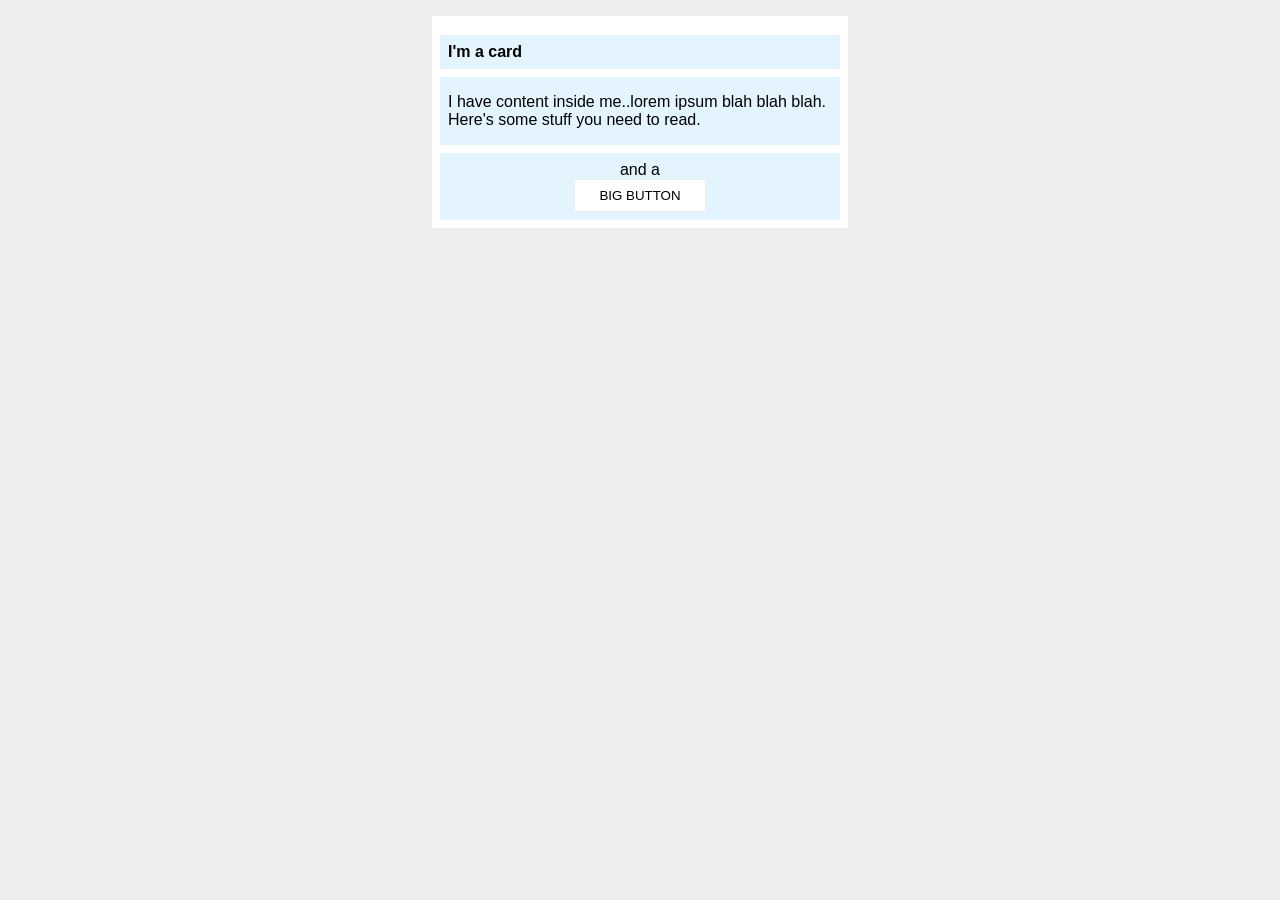
<file: foundations/block-and-inline/02-margin-and-padding-2/index.html>
<!doctype html>
<html lang="en">
  <head>
    <meta charset="UTF-8" />
    <meta http-equiv="X-UA-Compatible" content="IE=edge" />
    <meta name="viewport" content="width=device-width, initial-scale=1.0" />
    <title>Margin and Padding exercise 2</title>
    <link rel="stylesheet" href="style.css" />
  </head>
  <body>
    <div class="card">
      <h1 class="title">I'm a card</h1>
      <div class="content">
        I have content inside me..lorem ipsum blah blah blah. Here's some stuff
        you need to read.
      </div>
      <div class="button-container">and a <button>BIG BUTTON</button></div>
    </div>
  </body>
</html>
</file>
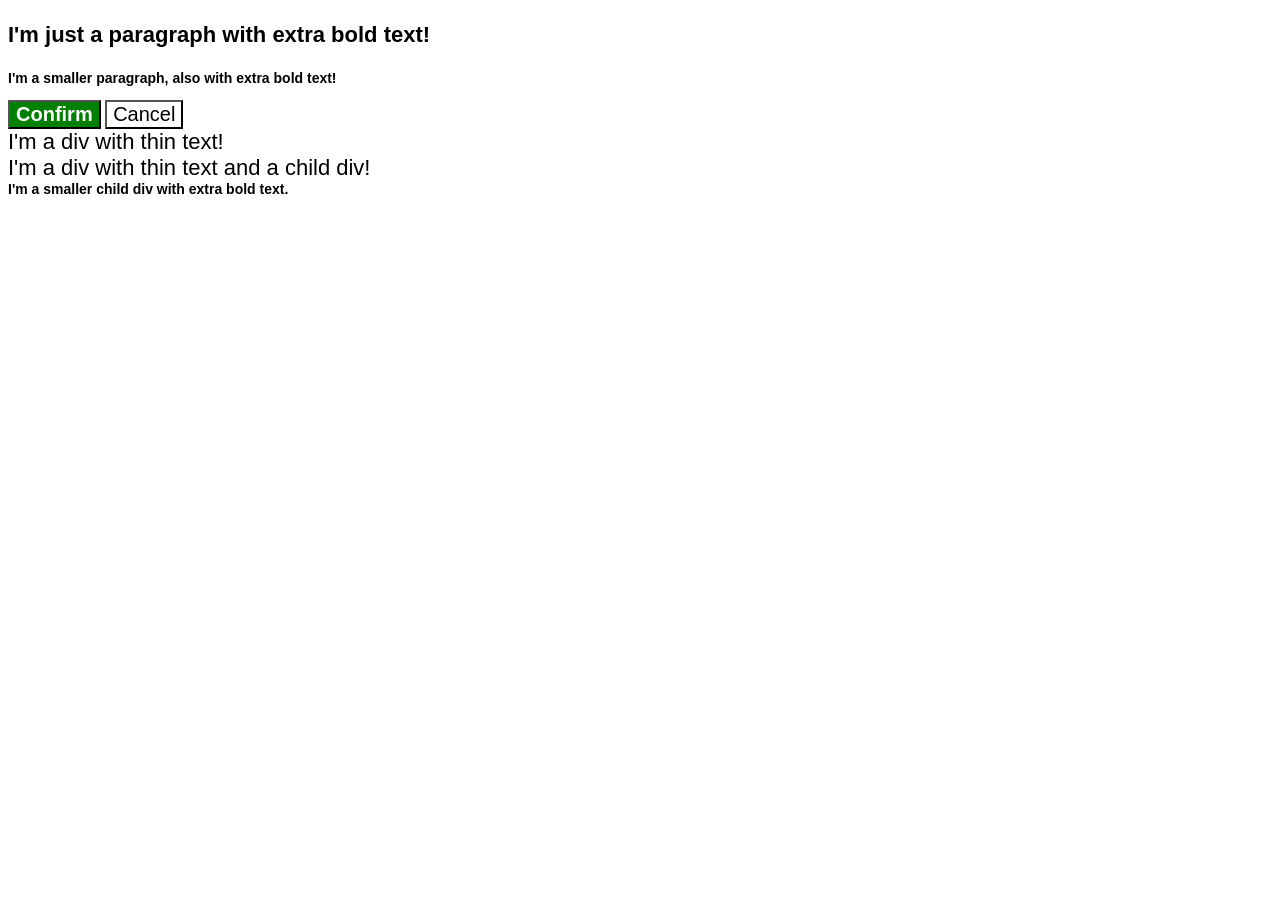
<file: foundations/cascade/01-cascade-fix/index.html>
<!doctype html>
<html lang="en">
  <head>
    <meta charset="UTF-8" />
    <meta http-equiv="X-UA-Compatible" content="IE=edge" />
    <meta name="viewport" content="width=device-width, initial-scale=1.0" />
    <title>Fix the Cascade</title>
    <link rel="stylesheet" href="style.css" />
  </head>
  <body>
    <p class="para">I'm just a paragraph with extra bold text!</p>
    <p class="para small-para">
      I'm a smaller paragraph, also with extra bold text!
    </p>

    <button id="confirm-button" class="button confirm">Confirm</button>
    <button id="cancel-button" class="button cancel">Cancel</button>

    <div class="text">I'm a div with thin text!</div>
    <div class="text">
      I'm a div with thin text and a child div!
      <div class="text child">
        I'm a smaller child div with extra bold text.
      </div>
    </div>
  </body>
</html>
</file>
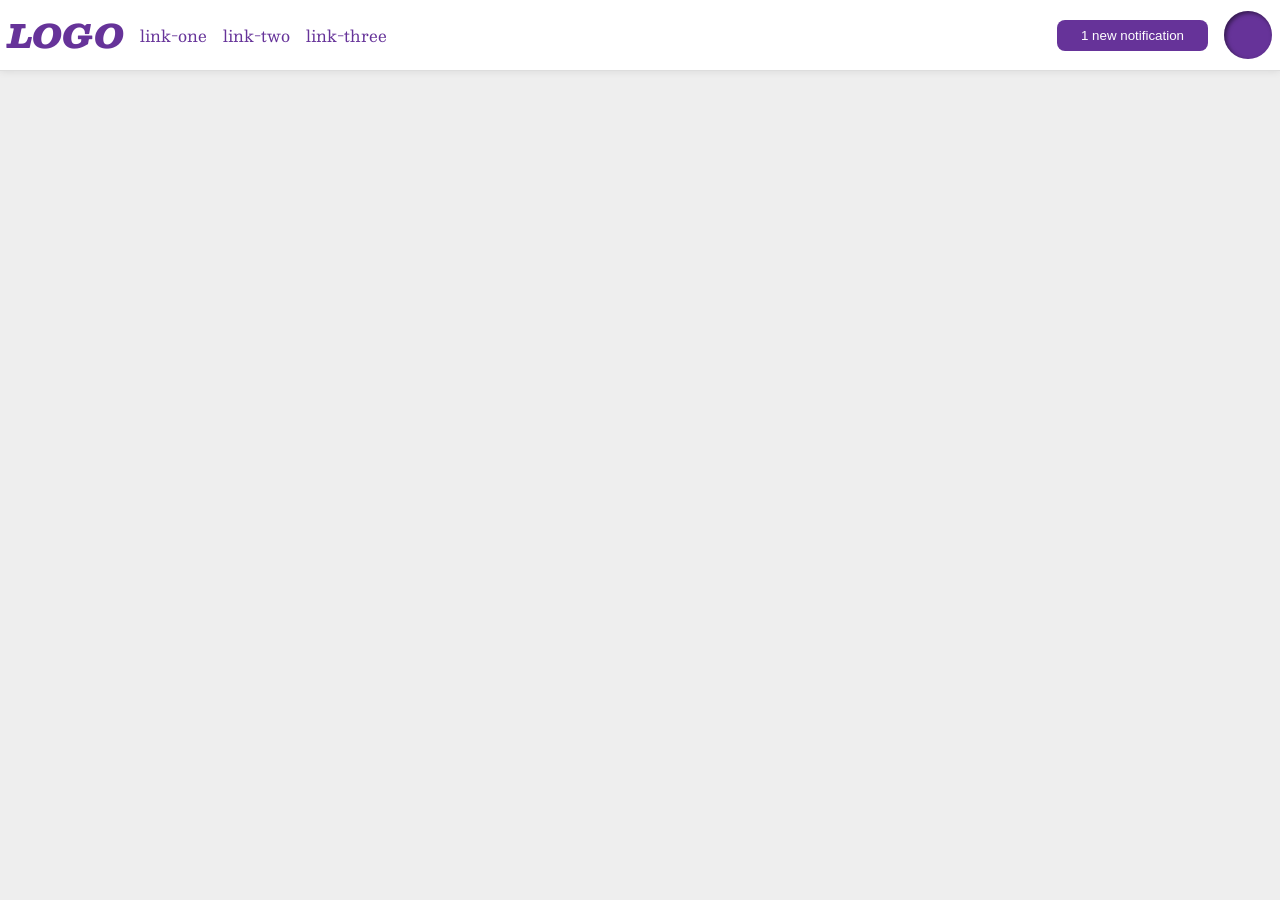
<file: foundations/flex/03-flex-header-2/index.html>
<!doctype html>
<html lang="en">
  <head>
    <meta charset="UTF-8" />
    <meta http-equiv="X-UA-Compatible" content="IE=edge" />
    <meta name="viewport" content="width=device-width, initial-scale=1.0" />
    <title>Flex Header 2</title>
    <link rel="stylesheet" href="style.css" />
  </head>
  <body>
    <div class="header">
      <div class="left">
        <div class="logo">LOGO</div>
        <ul class="links">
          <li><a href="https://google.com">link-one</a></li>
          <li><a href="https://google.com">link-two</a></li>
          <li><a href="https://google.com">link-three</a></li>
        </ul>
      </div>
      <div class="right">
        <button class="notifications">1 new notification</button>
        <div class="profile-image"></div>
      </div>
    </div>
  </body>
</html>
</file>
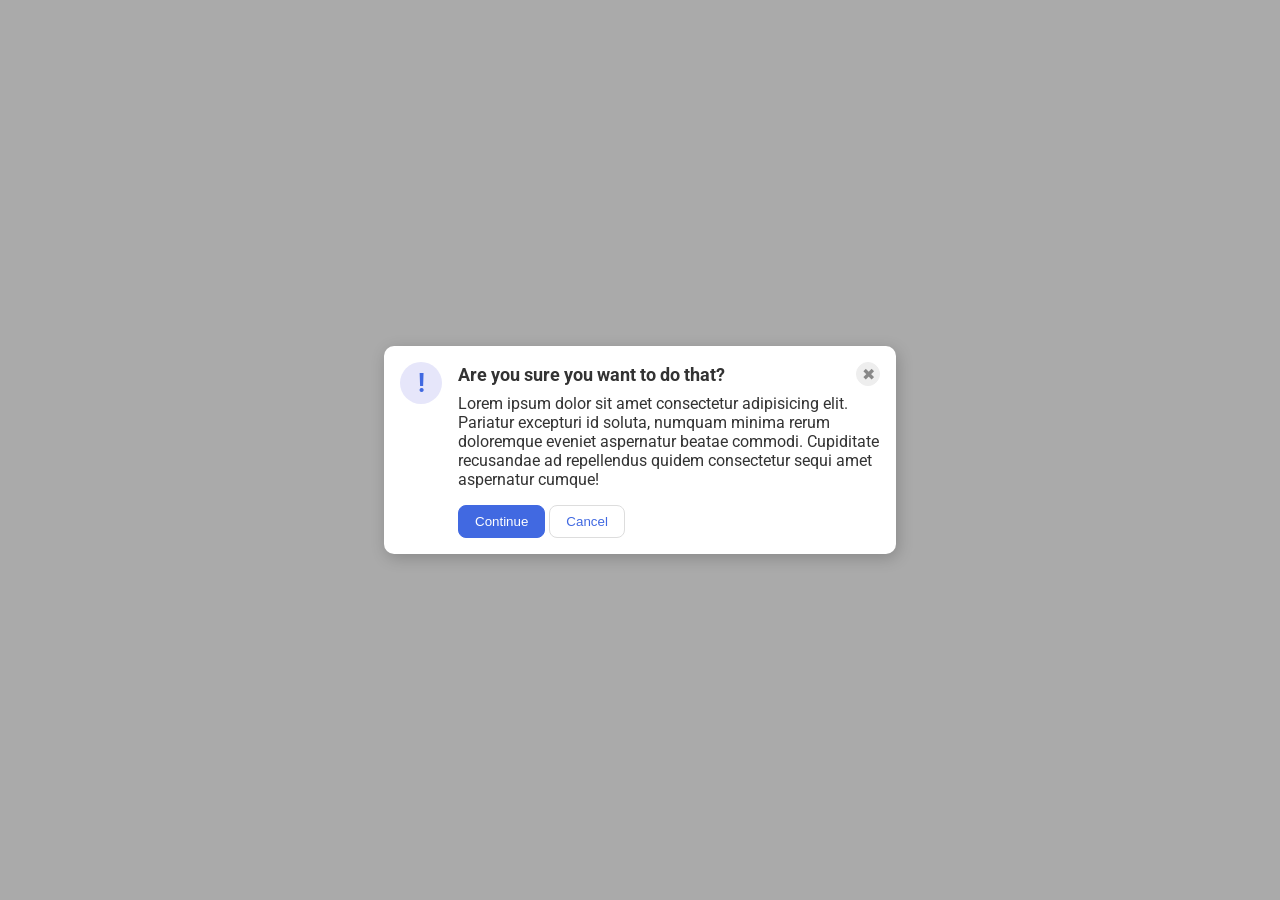
<file: foundations/flex/05-flex-modal/index.html>
<!doctype html>
<html lang="en">
  <head>
    <meta charset="UTF-8" />
    <meta http-equiv="X-UA-Compatible" content="IE=edge" />
    <meta name="viewport" content="width=device-width, initial-scale=1.0" />
    <link rel="stylesheet" href="style.css" />
    <title>Modal</title>
  </head>
  <body>
    <div class="modal">
      <div class="icon">!</div>
      <div class="container">
        <div class="header">
          Are you sure you want to do that?
          <button class="close-button">✖</button>
        </div>
        <div class="text">
          Lorem ipsum dolor sit amet consectetur adipisicing elit. Pariatur
          excepturi id soluta, numquam minima rerum doloremque eveniet
          aspernatur beatae commodi. Cupiditate recusandae ad repellendus quidem
          consectetur sequi amet aspernatur cumque!
        </div>
        <button class="continue">Continue</button>
        <button class="cancel">Cancel</button>
      </div>
    </div>
  </body>
</html>
</file>
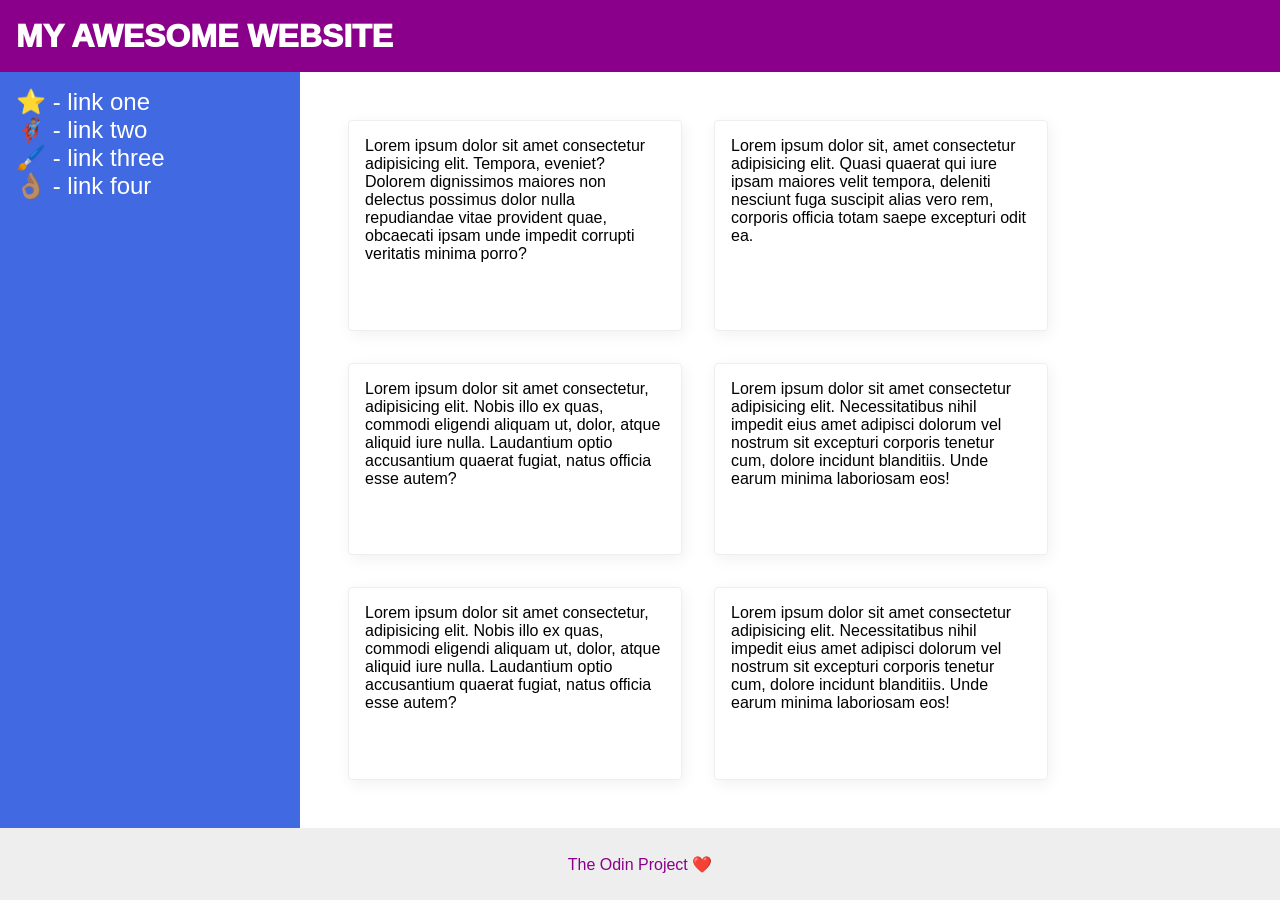
<file: foundations/flex/07-flex-layout-2/index.html>
<!doctype html>
<html lang="en">
  <head>
    <meta charset="UTF-8" />
    <meta http-equiv="X-UA-Compatible" content="IE=edge" />
    <meta name="viewport" content="width=device-width, initial-scale=1.0" />
    <title>The Holy Grail</title>
    <link rel="stylesheet" href="style.css" />
  </head>
  <body>
    <div class="header">MY AWESOME WEBSITE</div>

    <div class="Container">
      <div class="sidebar">
        <ul>
          <li><a href="#">⭐ - link one</a></li>
          <li><a href="#">🦸🏽‍♂️ - link two</a></li>
          <li><a href="#">🖌️ - link three</a></li>
          <li><a href="#">👌🏽 - link four</a></li>
        </ul>
      </div>
      <div class="content">
        <div class="card">
          Lorem ipsum dolor sit amet consectetur adipisicing elit. Tempora,
          eveniet? Dolorem dignissimos maiores non delectus possimus dolor nulla
          repudiandae vitae provident quae, obcaecati ipsam unde impedit
          corrupti veritatis minima porro?
        </div>
        <div class="card">
          Lorem ipsum dolor sit, amet consectetur adipisicing elit. Quasi
          quaerat qui iure ipsam maiores velit tempora, deleniti nesciunt fuga
          suscipit alias vero rem, corporis officia totam saepe excepturi odit
          ea.
        </div>
        <div class="card">
          Lorem ipsum dolor sit amet consectetur, adipisicing elit. Nobis illo
          ex quas, commodi eligendi aliquam ut, dolor, atque aliquid iure nulla.
          Laudantium optio accusantium quaerat fugiat, natus officia esse autem?
        </div>
        <div class="card">
          Lorem ipsum dolor sit amet consectetur adipisicing elit.
          Necessitatibus nihil impedit eius amet adipisci dolorum vel nostrum
          sit excepturi corporis tenetur cum, dolore incidunt blanditiis. Unde
          earum minima laboriosam eos!
        </div>
        <div class="card">
          Lorem ipsum dolor sit amet consectetur, adipisicing elit. Nobis illo
          ex quas, commodi eligendi aliquam ut, dolor, atque aliquid iure nulla.
          Laudantium optio accusantium quaerat fugiat, natus officia esse autem?
        </div>
        <div class="card">
          Lorem ipsum dolor sit amet consectetur adipisicing elit.
          Necessitatibus nihil impedit eius amet adipisci dolorum vel nostrum
          sit excepturi corporis tenetur cum, dolore incidunt blanditiis. Unde
          earum minima laboriosam eos!
        </div>
      </div>
    </div>
    <div class="footer">The Odin Project ❤️</div>
  </body>
</html>
</file>
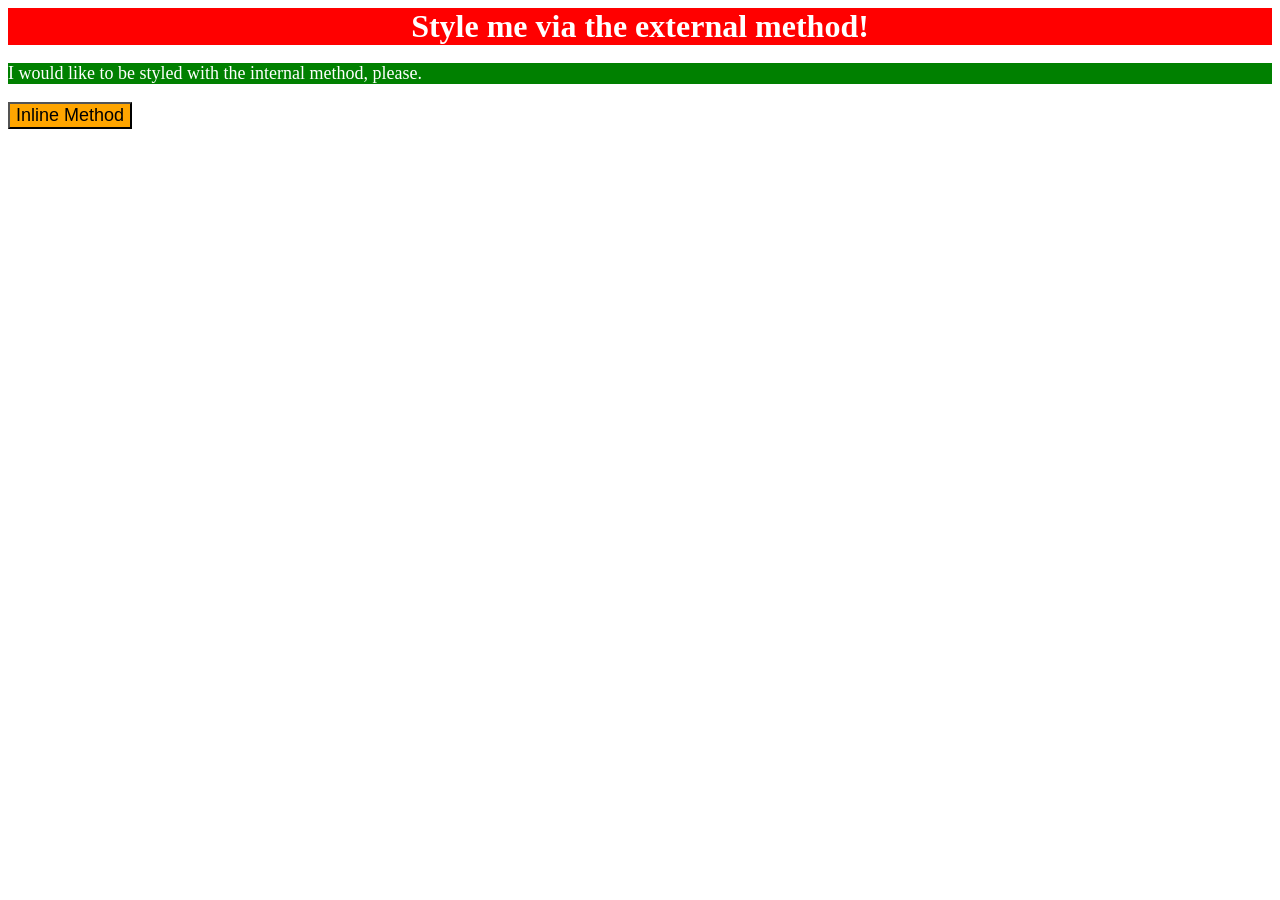
<file: foundations/intro-to-css/01-css-methods/index.html>
<!doctype html>
<html lang="en">
  <head>
    <meta charset="UTF-8" />
    <meta http-equiv="X-UA-Compatible" content="IE=edge" />
    <meta name="viewport" content="width=device-width, initial-scale=1.0" />
    <title>Methods for Adding CSS</title>
    <style>
      p {
        background-color: green;
        color: white;
        font-size: 18px;
      }
    </style>
    <link rel="stylesheet" href="styles.css" />
  </head>
  <body>
    <div>Style me via the external method!</div>
    <p>I would like to be styled with the internal method, please.</p>
    <button style="background-color: orange; font-size: 18px">
      Inline Method
    </button>
  </body>
</html>
</file>
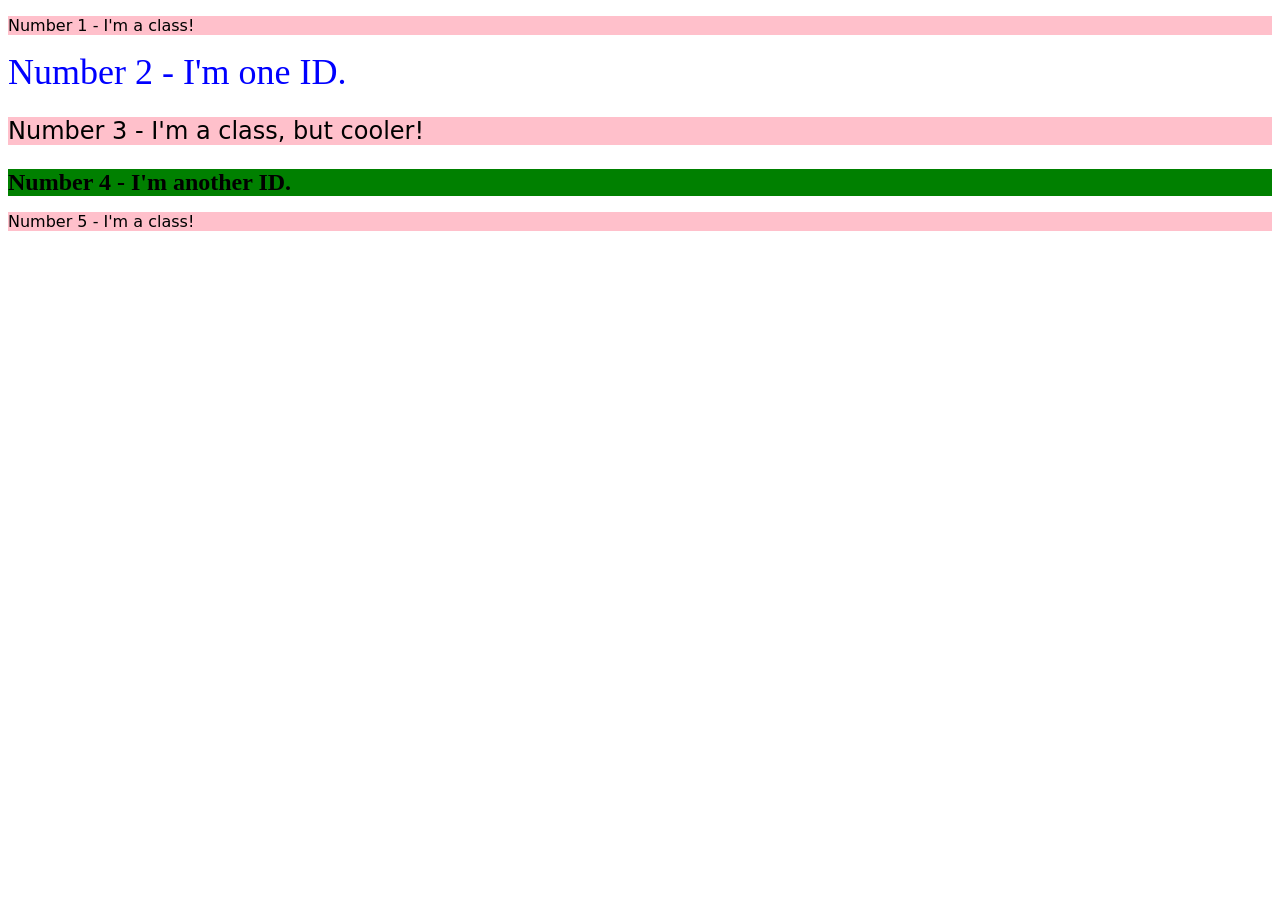
<file: foundations/intro-to-css/02-class-id-selectors/index.html>
<!doctype html>
<html lang="en">
  <head>
    <meta charset="UTF-8" />
    <meta http-equiv="X-UA-Compatible" content="IE=edge" />
    <meta name="viewport" content="width=device-width, initial-scale=1.0" />
    <title>Class and ID Selectors</title>
    <link rel="stylesheet" href="style.css" />
  </head>
  <body>
    <p class="odd">Number 1 - I'm a class!</p>
    <div id="second">Number 2 - I'm one ID.</div>
    <p class="third odd">Number 3 - I'm a class, but cooler!</p>
    <div id="fourth">Number 4 - I'm another ID.</div>
    <p class="odd">Number 5 - I'm a class!</p>
  </body>
</html>
</file>
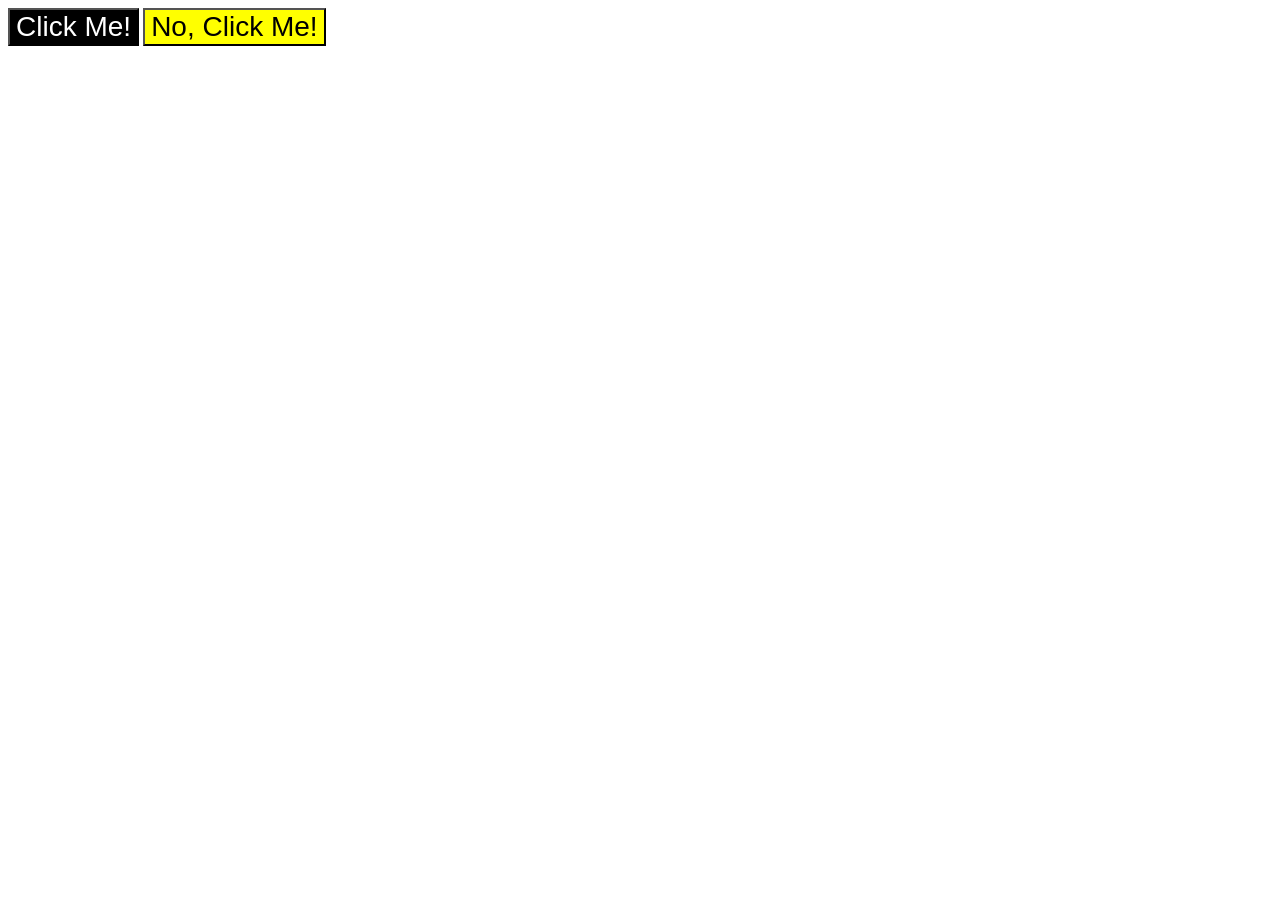
<file: foundations/intro-to-css/03-grouping-selectors/index.html>
<!doctype html>
<html lang="en">
  <head>
    <meta charset="UTF-8" />
    <meta http-equiv="X-UA-Compatible" content="IE=edge" />
    <meta name="viewport" content="width=device-width, initial-scale=1.0" />
    <title>Grouping Selectors</title>
    <link rel="stylesheet" href="style.css" />
  </head>
  <body>
    <button class="clickMe">Click Me!</button>
    <button class="noClickMe">No, Click Me!</button>
  </body>
</html>
</file>
<file: foundations/block-and-inline/02-margin-and-padding-2/style.css>
body {
  background: #eee;
  font-family: sans-serif;
}

.card {
  width: 400px;
  background: #fff;
  margin: 16px auto;
  padding: 8px;
}

.title {
  background: #e3f4ff;
  padding: 8px;
  font-size: 16px;
  margin-bottom: 8px;
}

.content {
  background: #e3f4ff;
  padding: 16px 8px;
  margin-bottom: 8px;
}

.button-container {
  background: #e3f4ff;
  text-align: center;
  padding: 8px;
}

button {
  background: white;
  border: 1px solid #eee;
  display: block;
  margin: 0 auto;
  padding: 8px 24px;
}
</file>
<file: foundations/cascade/01-cascade-fix/style.css>
body {
  font-family: Arial, Helvetica, sans-serif;
}

.para,
.small-para {
  color: hsl(0, 0%, 0%);
  font-weight: 800;
}

.para.small-para {
  font-size: 14px;
  font-weight: 800;
}

.para {
  font-size: 22px;
}

.button.confirm {
  background: green;
  color: white;
  font-weight: bold;
}

.button {
  background-color: rgb(255, 255, 255);
  color: rgb(0, 0, 0);
  font-size: 20px;
}

.text .child {
  color: rgb(0, 0, 0);
  font-weight: 800;
  font-size: 14px;
}

div.text {
  color: rgb(0, 0, 0);
  font-size: 22px;
  font-weight: 100;
}
</file>
<file: foundations/flex/03-flex-header-2/style.css>
/* this is some magical font-importing.  
you'll learn about it later. */
@import url("https://fonts.googleapis.com/css2?family=Besley:ital,wght@0,400;1,900&display=swap");

body {
  margin: 0;
  background: #eee;
  font-family: Besley, serif;
}

.header {
  background: white;
  border-bottom: 1px solid #ddd;
  box-shadow: 0 0 8px rgba(0, 0, 0, 0.1);
  display: flex;
  justify-content: space-between;
  padding: 8px;
}

ul {
  display: flex;
  margin: 0;
  padding: 0;
  gap: 16px;
}

.left,
.right {
  display: flex;
  align-items: center;
  gap: 16px;
}

.profile-image {
  background: rebeccapurple;
  box-shadow: inset 2px 2px 4px rgba(0, 0, 0, 0.5);
  border-radius: 50%;
  width: 48px;
  height: 48px;
}

.logo {
  color: rebeccapurple;
  font-size: 32px;
  font-weight: 900;
  font-style: italic;
}

button {
  border: none;
  border-radius: 8px;
  background: rebeccapurple;
  color: white;
  padding: 8px 24px;
}

a {
  /* this removes the line under our links */
  text-decoration: none;
  color: rebeccapurple;
}

ul {
  list-style-type: none;
}
</file>
<file: foundations/flex/05-flex-modal/style.css>
@import url("https://fonts.googleapis.com/css2?family=Roboto:wght@400;700&display=swap");

html,
body {
  height: 100%;
}

body {
  font-family: Roboto, sans-serif;
  margin: 0;
  background: #aaa;
  color: #333;
  /* I'll give you this one for free lol */
  display: flex;
  align-items: center;
  justify-content: center;
}

.modal {
  background: white;
  width: 480px;
  border-radius: 10px;
  box-shadow: 2px 4px 16px rgba(0, 0, 0, 0.2);
}

.icon {
  color: royalblue;
  font-size: 26px;
  font-weight: 700;
  background: lavender;
  width: 42px;
  height: 42px;
  border-radius: 50%;
  display: flex;
  align-items: center;
  justify-content: center;
}

.close-button {
  background: #eee;
  border-radius: 50%;
  color: #888;
  font-weight: 400;
  font-size: 16px;
  height: 24px;
  width: 24px;
  display: flex;
  align-items: center;
  justify-content: center;
  border: 1px solid #eee;
  padding: 0;
}

button {
  cursor: pointer;
  padding: 8px 16px;
  border-radius: 8px;
}

button.continue {
  background: royalblue;
  border: 1px solid royalblue;
  color: white;
}

button.cancel {
  background: white;
  border: 1px solid #ddd;
  color: royalblue;
}

/** solution **/

.modal {
  display: flex;
  gap: 16px;
  padding: 16px;
}
.icon {
  flex-shrink: 0;
}
.header {
  font-weight: 700;
  font-size: 18px;
  display: flex;
  justify-content: space-between;
  align-items: center;
  margin-bottom: 8px;
}

.text {
  margin-bottom: 16px;
}
</file>
<file: foundations/flex/07-flex-layout-2/style.css>
body {
  font-family:
    -apple-system, BlinkMacSystemFont, "Segoe UI", Roboto, Oxygen, Ubuntu,
    Cantarell, "Open Sans", "Helvetica Neue", sans-serif;
  margin: 0;
  min-height: 100vh;
}

.header {
  height: 72px;
  background: darkmagenta;
  color: white;
}

.footer {
  height: 72px;
  background: #eee;
  color: darkmagenta;
}

.sidebar {
  width: 300px;
  background: royalblue;
  box-sizing: border-box;
}

.card {
  border: 1px solid #eee;
  box-shadow: 2px 4px 16px rgba(0, 0, 0, 0.06);
  border-radius: 4px;
}

/* solution */

ul {
  list-style: none;
  padding: 0;
  margin: 0;
}

li {
  margin-bottom: 0;
}

a {
  text-decoration: none;
  color: white;
  font-size: 24px;
}
body {
  display: flex;
  flex-direction: column;
}

.sidebar {
  flex-shrink: 0;
  padding: 16px;
}
.Container {
  flex: 1;
  display: flex;
}

.content {
  padding: 48px;
  display: flex;
  flex-wrap: wrap;
  gap: 32px;
}

.card {
  padding: 16px;
  width: 300px;
}

.footer {
  display: flex;
  align-items: center;
  justify-content: center;
}

.header {
  display: flex;
  align-items: center;
  font-weight: 1000;
  font-size: 32px;
  padding: 0 16px;
}
</file>
<file: foundations/intro-to-css/01-css-methods/styles.css>
div {
  background-color: red;
  color: white;
  font-size: 32px;
  display: flex;
  justify-content: center;
  align-items: center;
  font-weight: 700;
}
</file>
<file: foundations/intro-to-css/02-class-id-selectors/style.css>
/* Add CSS Styling */
#fourth {
  background-color: green;
  font-size: 24px;
  font-weight: bold;
}

.odd {
  background-color: pink;
  font-family: "Verdana", "DejaVu Sans", "sans serif";
}

#second {
  color: blue;
  font-size: 36px;
}
.third {
  font-size: 24px;
}
</file>
<file: foundations/intro-to-css/03-grouping-selectors/style.css>
/* Add CSS Styling */
.clickMe,
.noClickMe {
  font-size: 28px;
  font-family: "Helvetica", "Times New Roman", "sans-serif";
}
.clickMe {
  background-color: black;
  color: white;
}

.noClickMe {
  background-color: yellow;
}
</file>
